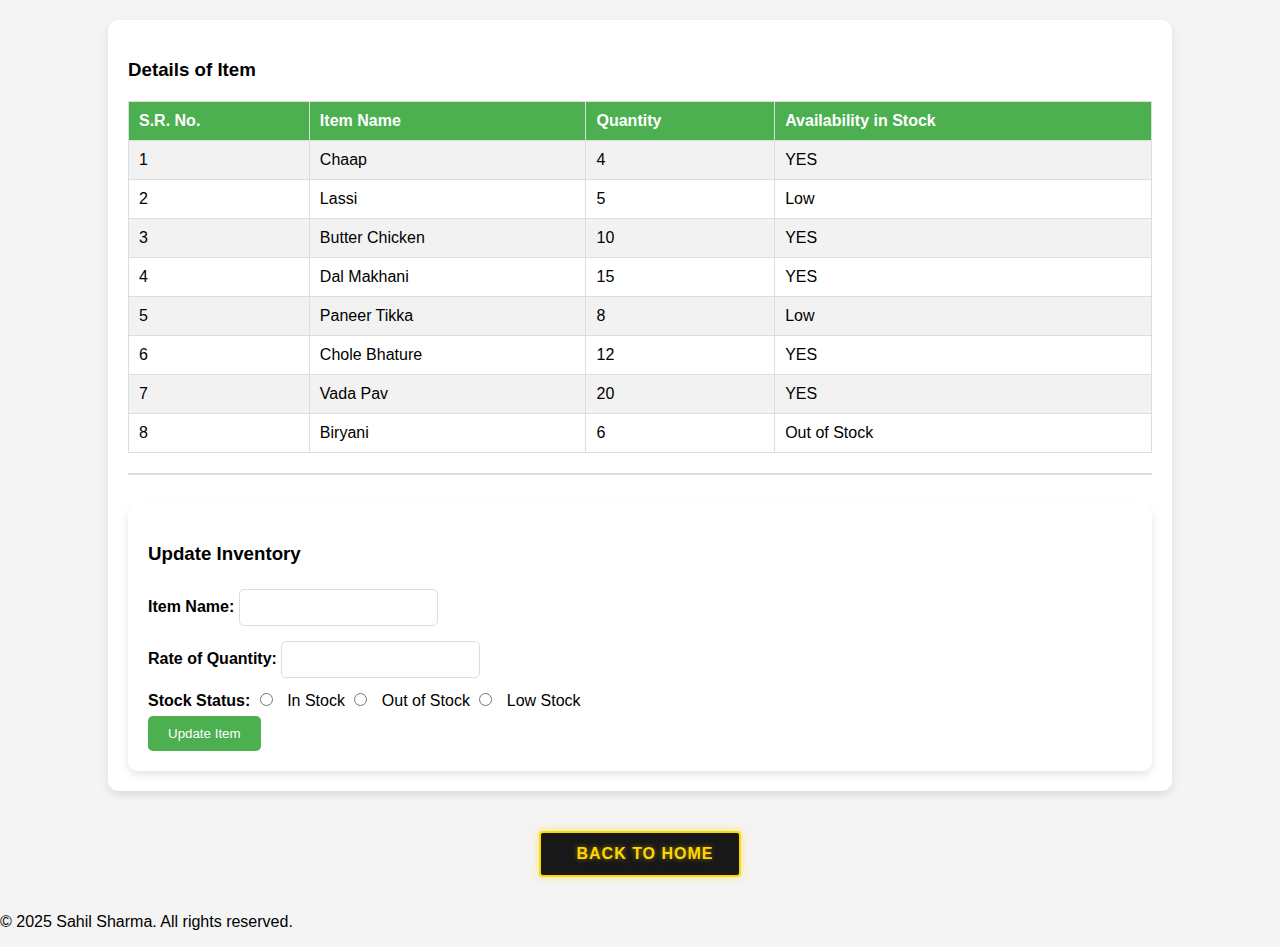
<file: WDD/3.Tables and form/index.html>
<!DOCTYPE html>
<html lang="en">

<head>
    <meta charset="UTF-8">
    <meta name="viewport" content="width=device-width, initial-scale=1.0">
    <title>Inventory Management</title>
    <style>
        body {
            font-family: Arial, sans-serif;
            margin: 0;
            padding: 0;
            background-color: #f4f4f4;
        }

        main {
            width: 80%;
            margin: 20px auto;
            background-color: white;
            padding: 20px;
            border-radius: 10px;
            box-shadow: 0 4px 8px rgba(0, 0, 0, 0.1);
        }

        table {
            width: 100%;
            border-collapse: collapse;
            margin-top: 20px;
        }

        th, td {
            padding: 10px;
            text-align: left;
            border: 1px solid #ddd;
        }

        th {
            background-color: #4CAF50;
            color: white;
        }

        tr:nth-child(even) {
            background-color: #f2f2f2;
        }

        .rate {
            margin-top: 30px;
            background-color: #fff;
            padding: 20px;
            border-radius: 10px;
            box-shadow: 0 4px 8px rgba(0, 0, 0, 0.1);
        }

        label {
            font-weight: bold;
        }

        input[type="text"], input[type="number"], input[type="radio"] {
            padding: 10px;
            margin-top: 5px;
            margin-bottom: 10px;
            border: 1px solid #ddd;
            border-radius: 5px;
        }

        input[type="radio"] {
            width: auto;
            margin-right: 10px;
        }

        .submit-btn {
            background-color: #4CAF50;
            color: white;
            padding: 10px 20px;
            border: none;
            border-radius: 5px;
            cursor: pointer;
        }

        .submit-btn:hover {
            background-color: #45a049;
        }

        hr {
            border: 1px solid #ddd;
            margin: 20px 0;
        }
        .back-button {
    display: inline-flex;
    align-items: center;
    padding: 12px 25px;
    background-color: rgba(0, 0, 0, 0.9); /* Black background */
    color: #FFD700; /* Yellow text color */
    text-decoration: none;
    border: 2px solid #FFD700; /* Yellow border */
    border-radius: 4px;
    font-family: 'Orbitron', sans-serif;
    text-transform: uppercase;
    font-weight: 700;
    margin: 20px;
    transition: all 0.3s ease;
    position: relative;
    overflow: hidden;
    box-shadow: 0 0 10px rgba(255, 215, 0, 0.5); /* Yellow shadow */
    z-index: 1;
    letter-spacing: 1px;
}

.back-button:before {
    content: '';
    position: absolute;
    top: 0;
    left: -100%;
    width: 100%;
    height: 100%;
    background: linear-gradient(90deg, transparent, rgba(255, 215, 0, 0.4), transparent); /* Yellow gradient */
    transition: 0.5s;
    z-index: -1;
}

.back-button:after {
    content: '';
    position: absolute;
    width: 30px;
    height: 10px;
    background: rgba(255, 215, 0, 0.8); /* Yellow for dark theme */
    left: -30px;
    top: calc(50% - 5px);
    filter: blur(10px);
    opacity: 0;
    transition: all 0.3s ease;
}

.back-button i {
    margin-right: 10px;
    position: relative;
    transition: all 0.5s ease;
}

.back-button i:before {
    display: inline-block;
    transition: transform 1s linear;
}

.back-button:hover {
    background-color: rgba(0, 0, 0, 0.7); /* Darker black on hover */
    box-shadow: 0 0 20px rgba(255, 215, 0, 0.8), 0 0 40px rgba(255, 215, 0, 0.4); /* Yellow glow */
    transform: translateY(-2px) translateX(5px);
    animation: hover-shake 0.5s ease;
}

.back-button:hover:before {
    left: 100%;
    animation: repeat-scan 2s infinite 0.5s;
}

.back-button:hover:after {
    opacity: 1;
    left: -10px;
    animation: headlights 1.5s infinite;
}

.back-button:hover i {
    transform: translateX(-5px);
    animation: car-move 0.7s infinite alternate;
}

.back-button:hover i:before {
    animation: spin 1s linear infinite;
}

@keyframes hover-shake {
    0%, 100% { transform: translateY(-2px) translateX(5px); }
    25% { transform: translateY(-3px) translateX(4px); }
    50% { transform: translateY(-2px) translateX(6px); }
    75% { transform: translateY(-3px) translateX(5px); }
}

@keyframes repeat-scan {
    0% { left: -100%; }
    100% { left: 100%; }
}

@keyframes car-move {
    0% { transform: translateX(-5px) translateY(0); }
    50% { transform: translateX(-3px) translateY(-1px); }
    100% { transform: translateX(-5px) translateY(0); }
}

@keyframes spin {
    0% { transform: rotate(0deg); }
    100% { transform: rotate(360deg); }
}

@keyframes headlights {
    0% { filter: blur(10px); width: 30px; }
    50% { filter: blur(15px); width: 50px; }
    100% { filter: blur(10px); width: 30px; }
}

.back-button {
    text-shadow: 0 0 5px rgba(255, 215, 0, 0.5); /* Yellow text shadow */
}

.back-button:hover {
    text-shadow: 0 0 10px rgba(255, 215, 0, 1), 0 0 20px rgba(255, 215, 0, 0.7); /* Yellow glow on hover */
    animation: text-flicker 2s infinite;
}

@keyframes text-flicker {
    0%, 100% { text-shadow: 0 0 10px rgba(255, 215, 0, 1), 0 0 20px rgba(255, 215, 0, 0.7); }
    10% { text-shadow: 0 0 15px rgba(255, 215, 0, 1), 0 0 25px rgba(255, 215, 0, 0.9); }
    20% { text-shadow: 0 0 10px rgba(255, 215, 0, 0.8), 0 0 15px rgba(255, 215, 0, 0.5); }
    30% { text-shadow: 0 0 15px rgba(255, 215, 0, 1), 0 0 25px rgba(255, 215, 0, 0.9); }
    40% { text-shadow: 0 0 10px rgba(255, 215, 0, 0.8), 0 0 20px rgba(255, 215, 0, 0.7); }
}

    </style>
</head>

<body>
    <main>
        <section>
            <h3>Details of Item</h3>
            <table>
                <tr>
                    <th>S.R. No.</th>
                    <th>Item Name</th>
                    <th>Quantity</th>
                    <th>Availability in Stock</th>
                </tr>
                <tr>
                    <td>1</td>
                    <td>Chaap</td>
                    <td>4</td>
                    <td>YES</td>
                </tr>
                <tr>
                    <td>2</td>
                    <td>Lassi</td>
                    <td>5</td>
                    <td>Low</td>
                </tr>
                <tr>
                    <td>3</td>
                    <td>Butter Chicken</td>
                    <td>10</td>
                    <td>YES</td>
                </tr>
                <tr>
                    <td>4</td>
                    <td>Dal Makhani</td>
                    <td>15</td>
                    <td>YES</td>
                </tr>
                <tr>
                    <td>5</td>
                    <td>Paneer Tikka</td>
                    <td>8</td>
                    <td>Low</td>
                </tr>
                <tr>
                    <td>6</td>
                    <td>Chole Bhature</td>
                    <td>12</td>
                    <td>YES</td>
                </tr>
                <tr>
                    <td>7</td>
                    <td>Vada Pav</td>
                    <td>20</td>
                    <td>YES</td>
                </tr>
                <tr>
                    <td>8</td>
                    <td>Biryani</td>
                    <td>6</td>
                    <td>Out of Stock</td>
                </tr>
            </table>
        </section>

        <hr>

        <section class="rate">
            <h3>Update Inventory</h3>
            <form action="inventory">
                <label for="itemName">Item Name: </label>
                <input type="text" name="itemName" id="itemName" required>
                <br>

                <label for="rate">Rate of Quantity: </label>
                <input type="number" name="rate" id="rate" min="0" step="1" required>
                <br>

                <label for="availability">Stock Status: </label>
                <input type="radio" name="availability" id="inStock" value="In Stock"> In Stock
                <input type="radio" name="availability" id="outOfStock" value="Out of Stock"> Out of Stock
                <input type="radio" name="availability" id="lowStock" value="Low Stock"> Low Stock
                <br>

                <button type="submit" class="submit-btn">Update Item</button>
            </form>
        </section>
    </main>
     <footer>
            <div>
                <center> <a href="https://sklord69.github.io/Pratice-Rep1/index" class="back-button">
                        <i class="fas fa-car"></i> Back to Home
                    </a> </center>
            </div>
            <p>&copy; 2025 Sahil Sharma. All rights reserved.</p>
        </footer>
</body>

</html>
</file>
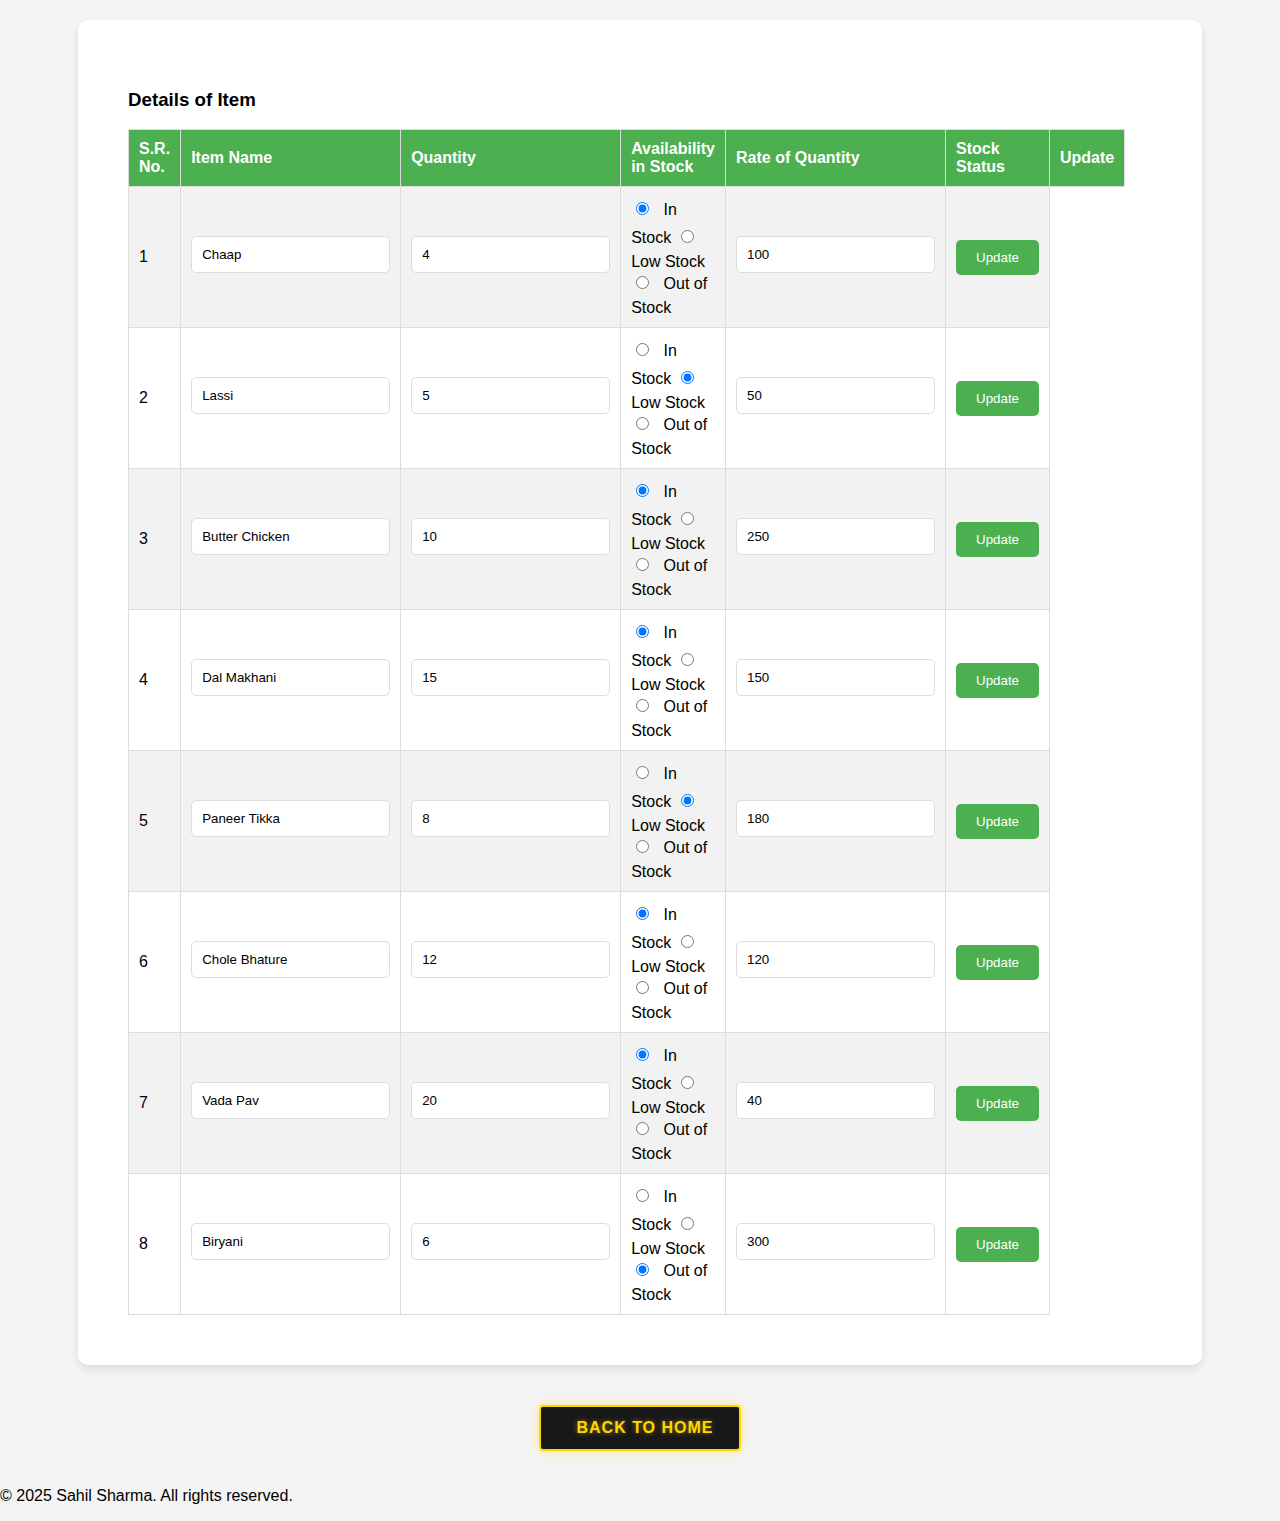
<file: WDD/3.Tables and form/integrated.html>
<!DOCTYPE html>
<html lang="en">

<head>
    <meta charset="UTF-8">
    <meta name="viewport" content="width=device-width, initial-scale=1.0">
    <title>Inventory Management</title>
    <style>
        body {
            font-family: Arial, sans-serif;
            margin: 0;
            padding: 0;
            background-color: #f4f4f4;
        }

        main {
            width: 80%;
            margin: 20px auto;
            background-color: white;
            padding: 50px;
            border-radius: 10px;
            box-shadow: 0 4px 8px rgba(0, 0, 0, 0.1);
        }

        table {
            width: 90%;
            border-collapse: collapse;
            margin-top: 2px;
        }

        th,
        td {
            padding: 10px;
            text-align: left;
            border: 1px solid #ddd;
        }

        th {
            background-color: #4CAF50;
            color: white;
        }

        tr:nth-child(even) {
            background-color: #f2f2f2;
        }

        .rate {
            margin-top: 30px;
            background-color: #fff;
            padding: 20px;
            border-radius: 10px;
            box-shadow: 0 4px 8px rgba(0, 0, 0, 0.1);
        }

        label {
            font-weight: bold;
        }

        input[type="text"],
        input[type="number"],
        input[type="radio"] {
            padding: 10px;
            margin-top: 5px;
            margin-bottom: 10px;
            border: 1px solid #ddd;
            border-radius: 5px;
        }

        input[type="radio"] {
            width: auto;
            margin-right: 10px;
        }

        .submit-btn {
            background-color: #4CAF50;
            color: white;
            padding: 10px 20px;
            border: none;
            border-radius: 5px;
            cursor: pointer;
        }

        .submit-btn:hover {
            background-color: #45a049;
        }

        hr {
            border: 1px solid #ddd;
            margin: 20px 0;
        }
        .back-button {
    display: inline-flex;
    align-items: center;
    padding: 12px 25px;
    background-color: rgba(0, 0, 0, 0.9); /* Black background */
    color: #FFD700; /* Yellow text color */
    text-decoration: none;
    border: 2px solid #FFD700; /* Yellow border */
    border-radius: 4px;
    font-family: 'Orbitron', sans-serif;
    text-transform: uppercase;
    font-weight: 700;
    margin: 20px;
    transition: all 0.3s ease;
    position: relative;
    overflow: hidden;
    box-shadow: 0 0 10px rgba(255, 215, 0, 0.5); /* Yellow shadow */
    z-index: 1;
    letter-spacing: 1px;
}

.back-button:before {
    content: '';
    position: absolute;
    top: 0;
    left: -100%;
    width: 100%;
    height: 100%;
    background: linear-gradient(90deg, transparent, rgba(255, 215, 0, 0.4), transparent); /* Yellow gradient */
    transition: 0.5s;
    z-index: -1;
}

.back-button:after {
    content: '';
    position: absolute;
    width: 30px;
    height: 10px;
    background: rgba(255, 215, 0, 0.8); /* Yellow for dark theme */
    left: -30px;
    top: calc(50% - 5px);
    filter: blur(10px);
    opacity: 0;
    transition: all 0.3s ease;
}

.back-button i {
    margin-right: 10px;
    position: relative;
    transition: all 0.5s ease;
}

.back-button i:before {
    display: inline-block;
    transition: transform 1s linear;
}

.back-button:hover {
    background-color: rgba(0, 0, 0, 0.7); /* Darker black on hover */
    box-shadow: 0 0 20px rgba(255, 215, 0, 0.8), 0 0 40px rgba(255, 215, 0, 0.4); /* Yellow glow */
    transform: translateY(-2px) translateX(5px);
    animation: hover-shake 0.5s ease;
}

.back-button:hover:before {
    left: 100%;
    animation: repeat-scan 2s infinite 0.5s;
}

.back-button:hover:after {
    opacity: 1;
    left: -10px;
    animation: headlights 1.5s infinite;
}

.back-button:hover i {
    transform: translateX(-5px);
    animation: car-move 0.7s infinite alternate;
}

.back-button:hover i:before {
    animation: spin 1s linear infinite;
}

@keyframes hover-shake {
    0%, 100% { transform: translateY(-2px) translateX(5px); }
    25% { transform: translateY(-3px) translateX(4px); }
    50% { transform: translateY(-2px) translateX(6px); }
    75% { transform: translateY(-3px) translateX(5px); }
}

@keyframes repeat-scan {
    0% { left: -100%; }
    100% { left: 100%; }
}

@keyframes car-move {
    0% { transform: translateX(-5px) translateY(0); }
    50% { transform: translateX(-3px) translateY(-1px); }
    100% { transform: translateX(-5px) translateY(0); }
}

@keyframes spin {
    0% { transform: rotate(0deg); }
    100% { transform: rotate(360deg); }
}

@keyframes headlights {
    0% { filter: blur(10px); width: 30px; }
    50% { filter: blur(15px); width: 50px; }
    100% { filter: blur(10px); width: 30px; }
}

.back-button {
    text-shadow: 0 0 5px rgba(255, 215, 0, 0.5); /* Yellow text shadow */
}

.back-button:hover {
    text-shadow: 0 0 10px rgba(255, 215, 0, 1), 0 0 20px rgba(255, 215, 0, 0.7); /* Yellow glow on hover */
    animation: text-flicker 2s infinite;
}

@keyframes text-flicker {
    0%, 100% { text-shadow: 0 0 10px rgba(255, 215, 0, 1), 0 0 20px rgba(255, 215, 0, 0.7); }
    10% { text-shadow: 0 0 15px rgba(255, 215, 0, 1), 0 0 25px rgba(255, 215, 0, 0.9); }
    20% { text-shadow: 0 0 10px rgba(255, 215, 0, 0.8), 0 0 15px rgba(255, 215, 0, 0.5); }
    30% { text-shadow: 0 0 15px rgba(255, 215, 0, 1), 0 0 25px rgba(255, 215, 0, 0.9); }
    40% { text-shadow: 0 0 10px rgba(255, 215, 0, 0.8), 0 0 20px rgba(255, 215, 0, 0.7); }
}

    </style>
</head>

<body>
    <main>
        <section>
            <h3>Details of Item</h3>
            <form action="inventory" method="POST">
                <table>
                    <tr>
                        <th>S.R. No.</th>
                        <th>Item Name</th>
                        <th>Quantity</th>
                        <th>Availability in Stock</th>
                        <th>Rate of Quantity</th>
                        <th>Stock Status</th>
                        <th>Update</th>
                    </tr>
                    <!-- Chaap Row -->
                    <tr>
                        <td>1</td>
                        <td><input type="text" name="itemName1" value="Chaap" required></td>
                        <td><input type="number" name="quantity1" value="4" min="0" required></td>
                        <td><input type="radio" name="availability1" value="In Stock" checked> In Stock
                            <input type="radio" name="availability1" value="Low Stock"> Low Stock
                            <input type="radio" name="availability1" value="Out of Stock"> Out of Stock
                        </td>
                        <td><input type="number" name="rate1" value="100" min="0" step="1" required></td>
                        <td><button type="submit" class="submit-btn">Update</button></td>
                    </tr>
                    <!-- Lassi Row -->
                    <tr>
                        <td>2</td>
                        <td><input type="text" name="itemName2" value="Lassi" required></td>
                        <td><input type="number" name="quantity2" value="5" min="0" required></td>
                        <td><input type="radio" name="availability2" value="In Stock"> In Stock
                            <input type="radio" name="availability2" value="Low Stock" checked> Low Stock
                            <input type="radio" name="availability2" value="Out of Stock"> Out of Stock
                        </td>
                        <td><input type="number" name="rate2" value="50" min="0" step="1" required></td>
                        <td><button type="submit" class="submit-btn">Update</button></td>
                    </tr>
                    <!-- Butter Chicken Row -->
                    <tr>
                        <td>3</td>
                        <td><input type="text" name="itemName3" value="Butter Chicken" required></td>
                        <td><input type="number" name="quantity3" value="10" min="0" required></td>
                        <td><input type="radio" name="availability3" value="In Stock" checked> In Stock
                            <input type="radio" name="availability3" value="Low Stock"> Low Stock
                            <input type="radio" name="availability3" value="Out of Stock"> Out of Stock
                        </td>
                        <td><input type="number" name="rate3" value="250" min="0" step="1" required></td>
                        <td><button type="submit" class="submit-btn">Update</button></td>
                    </tr>
                    <!-- Dal Makhani Row -->
                    <tr>
                        <td>4</td>
                        <td><input type="text" name="itemName4" value="Dal Makhani" required></td>
                        <td><input type="number" name="quantity4" value="15" min="0" required></td>
                        <td><input type="radio" name="availability4" value="In Stock" checked> In Stock
                            <input type="radio" name="availability4" value="Low Stock"> Low Stock
                            <input type="radio" name="availability4" value="Out of Stock"> Out of Stock
                        </td>
                        <td><input type="number" name="rate4" value="150" min="0" step="1" required></td>
                        <td><button type="submit" class="submit-btn">Update</button></td>
                    </tr>
                    <!-- Paneer Tikka Row -->
                    <tr>
                        <td>5</td>
                        <td><input type="text" name="itemName5" value="Paneer Tikka" required></td>
                        <td><input type="number" name="quantity5" value="8" min="0" required></td>
                        <td><input type="radio" name="availability5" value="In Stock"> In Stock
                            <input type="radio" name="availability5" value="Low Stock" checked> Low Stock
                            <input type="radio" name="availability5" value="Out of Stock"> Out of Stock
                        </td>
                        <td><input type="number" name="rate5" value="180" min="0" step="1" required></td>
                        <td><button type="submit" class="submit-btn">Update</button></td>
                    </tr>
                    <!-- Chole Bhature Row -->
                    <tr>
                        <td>6</td>
                        <td><input type="text" name="itemName6" value="Chole Bhature" required></td>
                        <td><input type="number" name="quantity6" value="12" min="0" required></td>
                        <td><input type="radio" name="availability6" value="In Stock" checked> In Stock
                            <input type="radio" name="availability6" value="Low Stock"> Low Stock
                            <input type="radio" name="availability6" value="Out of Stock"> Out of Stock
                        </td>
                        <td><input type="number" name="rate6" value="120" min="0" step="1" required></td>
                        <td><button type="submit" class="submit-btn">Update</button></td>
                    </tr>
                    <!-- Vada Pav Row -->
                    <tr>
                        <td>7</td>
                        <td><input type="text" name="itemName7" value="Vada Pav" required></td>
                        <td><input type="number" name="quantity7" value="20" min="0" required></td>
                        <td><input type="radio" name="availability7" value="In Stock" checked> In Stock
                            <input type="radio" name="availability7" value="Low Stock"> Low Stock
                            <input type="radio" name="availability7" value="Out of Stock"> Out of Stock
                        </td>
                        <td><input type="number" name="rate7" value="40" min="0" step="1" required></td>
                        <td><button type="submit" class="submit-btn">Update</button></td>
                    </tr>
                    <!-- Biryani Row -->
                    <tr>
                        <td>8</td>
                        <td><input type="text" name="itemName8" value="Biryani" required></td>
                        <td><input type="number" name="quantity8" value="6" min="0" required></td>
                        <td><input type="radio" name="availability8" value="In Stock"> In Stock
                            <input type="radio" name="availability8" value="Low Stock"> Low Stock
                            <input type="radio" name="availability8" value="Out of Stock" checked> Out of Stock
                        </td>
                        <td><input type="number" name="rate8" value="300" min="0" step="1" required></td>
                        <td><button type="submit" class="submit-btn">Update</button></td>
                    </tr>
                </table>
            </form>
        </section>
    </main>
     <footer>
            <div>
                <center> <a href="https://sklord69.github.io/Pratice-Rep1/index" class="back-button">
                        <i class="fas fa-car"></i> Back to Home
                    </a> </center>
            </div>
            <p>&copy; 2025 Sahil Sharma. All rights reserved.</p>
        </footer>
    </div>
</body>

</html>
</file>
